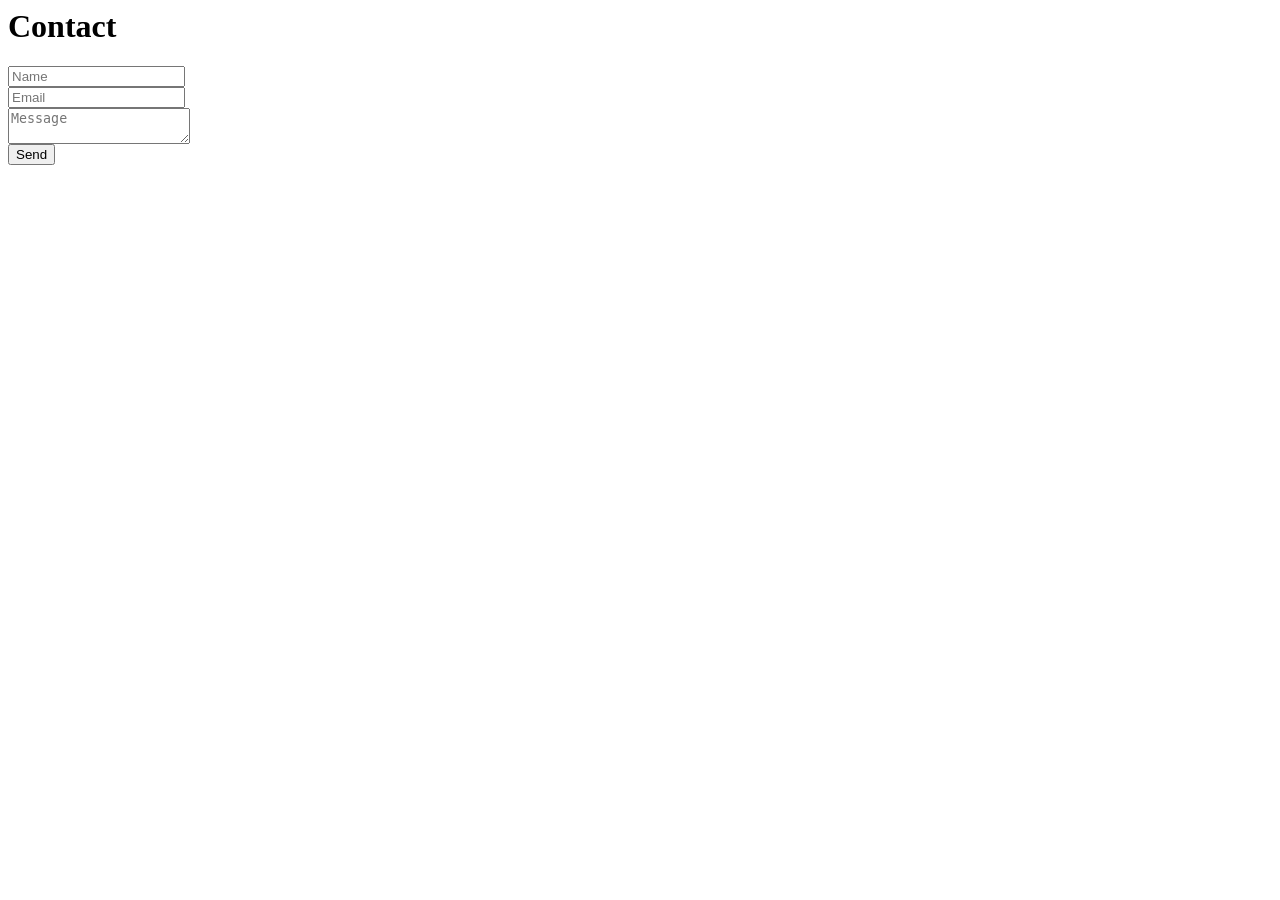
<file: contact.html>
<body>
<h1>Contact</h1>
<form>
  <input type="text" placeholder="Name"><br>
  <input type="email" placeholder="Email"><br>
  <textarea placeholder="Message"></textarea><br>
  <button>Send</button>
</form>
</body>
</file>
